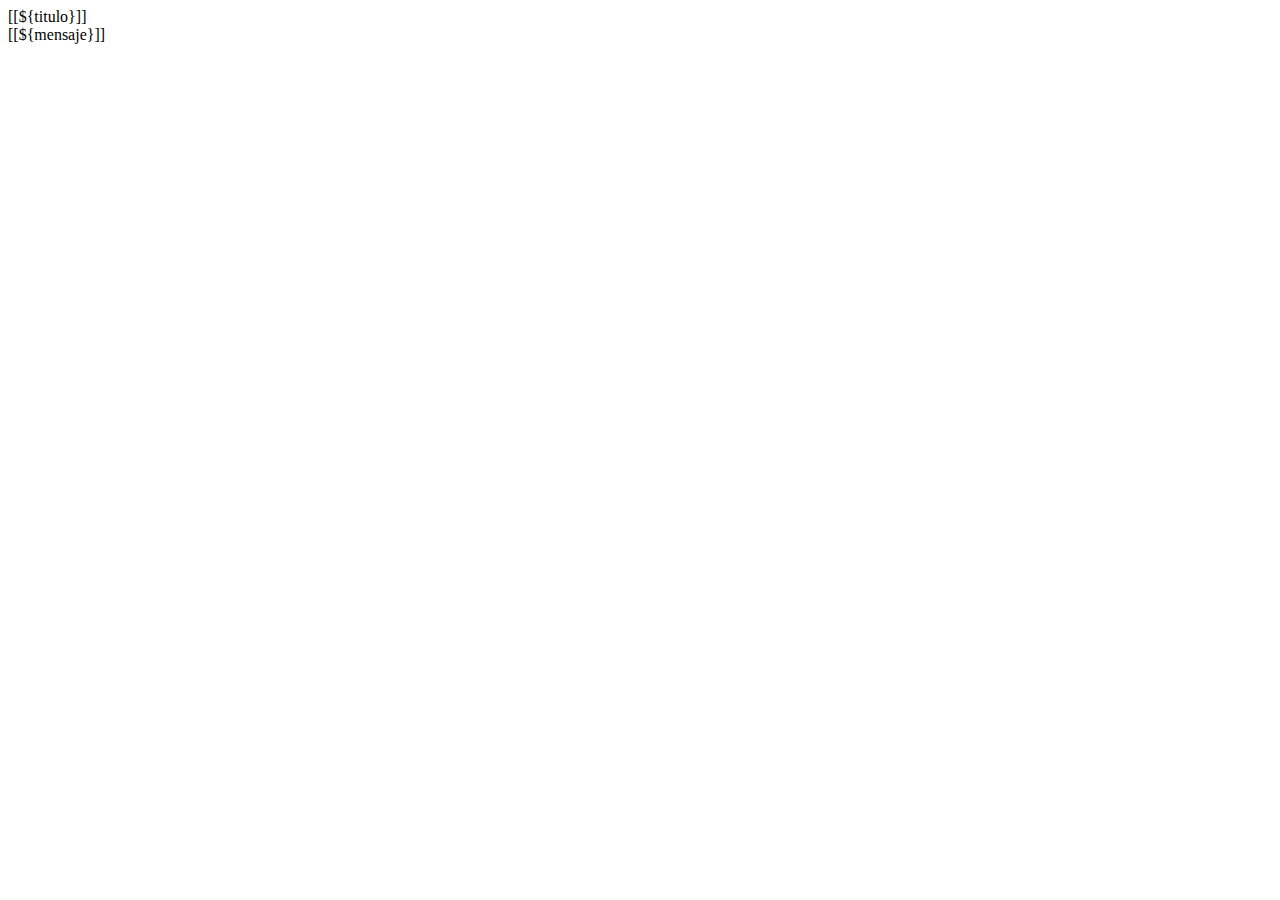
<file: src/main/resources/templates/acceso/salida.html>
<!DOCTYPE html>
<html xmlns="http://www.w3.org/1999/xhtml"
      xmlns:th="http://www.thymeleaf.org">
    <head th:replace="~{layout/plantilla :: head}">
        <title>DAW</title>
    </head>
    <body>
        <header th:replace="~{layout/plantilla :: header}"></header>

        <div class="row py-2 justify-content-center">
            <div class="col-md-3">
                <div class="card">
                    <div class="card-header align-items-center">
                        [[${titulo}]]
                    </div>
                    <div class="card-body align-items-center">
                        [[${mensaje}]]
                    </div>
                </div>
            </div>
        </div>
        
        <footer th:replace="~{layout/plantilla :: footer}"></footer>

    </body>
</html>
</file>
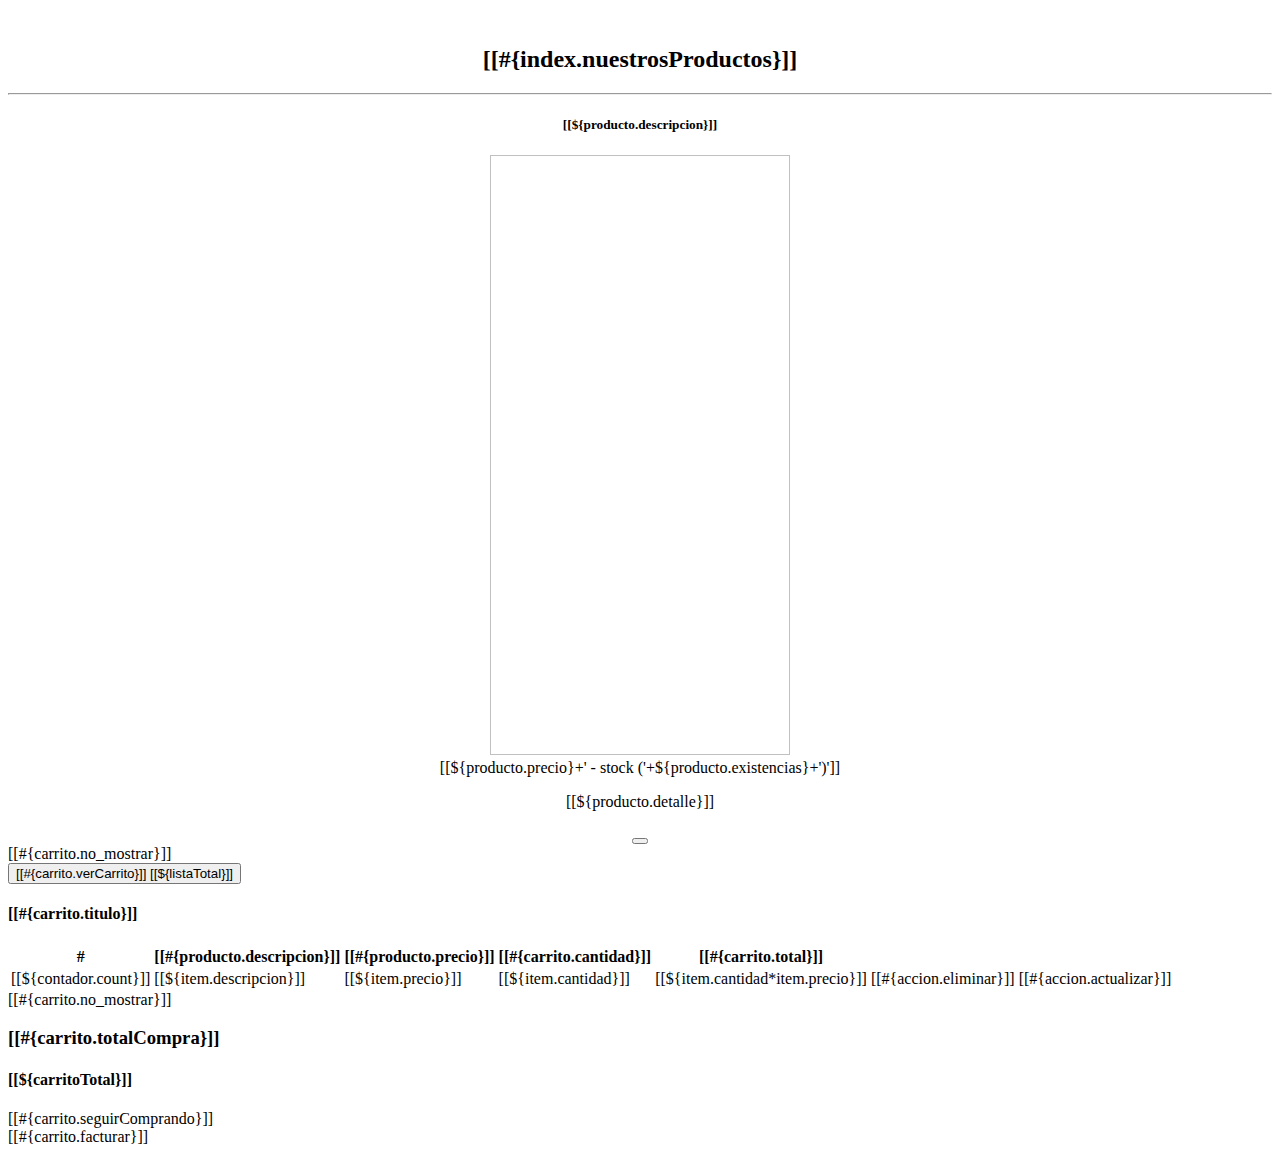
<file: src/main/resources/templates/carrito/fragmentos.html>
<!DOCTYPE html>
<html xmlns:th="http://www.thymeleaf.org"
      xmlns="http://www.w3.org/1999/xhtml"
      xmlns:sec="http://thymeleaf.org/extras/spring-security">
    <head th:replace="~{layout/plantilla :: head}">
        <title>TechShop</title>
    </head>
    <body>
        <section th:fragment="listadoProductos" id="productos">
            <div class="container">
                <br>
                    <center>
                        <h2 class="inline">[[#{index.nuestrosProductos}]]</h2>
                        <hr>
                    </center>
                    <div id="resultsBlock"></div>
                    <div class="row justify-content-center" th:if="${productos != null and !productos.empty}">
                        <div class="col-md-4 m-4 d-flex flex-column h-100" th:each="producto : ${productos}">
                            <div class="card">
                                <center>
                                    <div class="card-body">
                                        <h5 class="card-title">[[${producto.descripcion}]]</h5>
                                        <figure>
                                            <img th:src="@{${producto.rutaImagen}}" height="600" width="300" class="mx-auto d-block" />
                                            <figcaption>[[${producto.precio}+' - stock ('+${producto.existencias}+')']]
                                            </figcaption>
                                        </figure>
                                        <p class="card-text">[[${producto.detalle}]]</p>                            
                                    </div>
                                </center>
                                <form>
                                    <center>
                                        <input type="hidden" name="texto" th:value="${producto.idProducto}"/>
                                        <input type="hidden" name="texto" th:value="${producto.existencias}"/>
                                        <button class="btn btn-ligth" id="addCar" 
                                                name="addCar" onclick="addCard(this.form)" 
                                                type="button"><i class="fas fa-cart-plus"></i></button>
                                    </center>
                                </form>
                            </div>
                        </div>
                    </div>
                    <div th:if="${productos == null or productos.empty}">
                        [[#{carrito.no_mostrar}]]</div>
            </div>
        </section>

        <div th:fragment="verCarrito" th:unless="${#lists.isEmpty(listaItems)}">            
            <form action="/carrito/listado">
                <button
                    type="submit"
                    class="btn btn-primary">
                    <i class="fas fa-cart-plus"></i>
                    [[#{carrito.verCarrito}]] [[${listaTotal}]]
                </button>
            </form>
        </div>     

        <section th:fragment="listadoCarrito" id="items">
            <div class="container">
                <div class="row">
                    <div class="col-md-9">
                        <div class="card">
                            <div class="card-header">
                                <h4>[[#{carrito.titulo}]]</h4>
                            </div>
                            <div th:if="${items != null and !items.empty}">
                                <table class="table table-stryped">
                                    <thead class="thead-dark">
                                        <tr>
                                            <th>#</th>
                                            <th>[[#{producto.descripcion}]]</th>
                                            <th>[[#{producto.precio}]]</th>
                                            <th>[[#{carrito.cantidad}]]</th>
                                            <th>[[#{carrito.total}]]</th>
                                            <th></th>
                                            <th></th>
                                        </tr>
                                    </thead>
                                    <tbody>
                                        <tr th:each="item, contador : ${items}">
                                            <td>[[${contador.count}]]</td>
                                            <td>[[${item.descripcion}]]</td>
                                            <td class="text-end">[[${item.precio}]]</td>
                                            <td class="text-center">[[${item.cantidad}]]</td>
                                            <td class="text-center">[[${item.cantidad*item.precio}]]</td>
                                            <td>
                                                <a th:href="@{/carrito/eliminar/}+${item.idProducto}"
                                                   class="btn btn-danger">
                                                    <i class='fas fa-trash'></i> [[#{accion.eliminar}]]
                                                </a>
                                            </td>
                                            <td>
                                                <a th:href="@{/carrito/modificar/}+${item.idProducto}"
                                                   class="btn btn-success">
                                                    <i class='fas fa-pencil'></i> [[#{accion.actualizar}]]
                                                </a>
                                            </td>
                                        </tr>
                                    </tbody>
                                </table>
                            </div>
                            <div class="text-center p-2" th:if="${items== null or items.empty}">
                                [[#{carrito.no_mostrar}]]
                            </div>
                        </div>
                    </div>
                    <div class="col-md-3">
                        <div class="card text-center bg-primary text-white mb-3">
                            <div class="card-body">
                                <h3>[[#{carrito.totalCompra}]]</h3>
                                <h4 class="fs-4">
                                    [[${carritoTotal}]]
                                </h4>
                            </div>
                        </div>
                        <div class="card text-center bg-success text-white mb-3">
                            <div class="card-body">
                                <a th:href="@{/}"
                                   class="btn btn-success">
                                    <i class='fas fa-reply'></i> [[#{carrito.seguirComprando}]]
                                </a>
                            </div>
                        </div>
                        <div class="card text-center bg-info text-white mb-3">
                            <div class="card-body">
                                <a th:href="@{/facturar/carrito}"
                                   class="btn btn-info">
                                    <i class='fas fa-fordward'></i> [[#{carrito.facturar}]]
                                </a>
                            </div>
                        </div> 
                    </div>
                </div>
            </div>
        </section>
    </body>
</html>
</file>
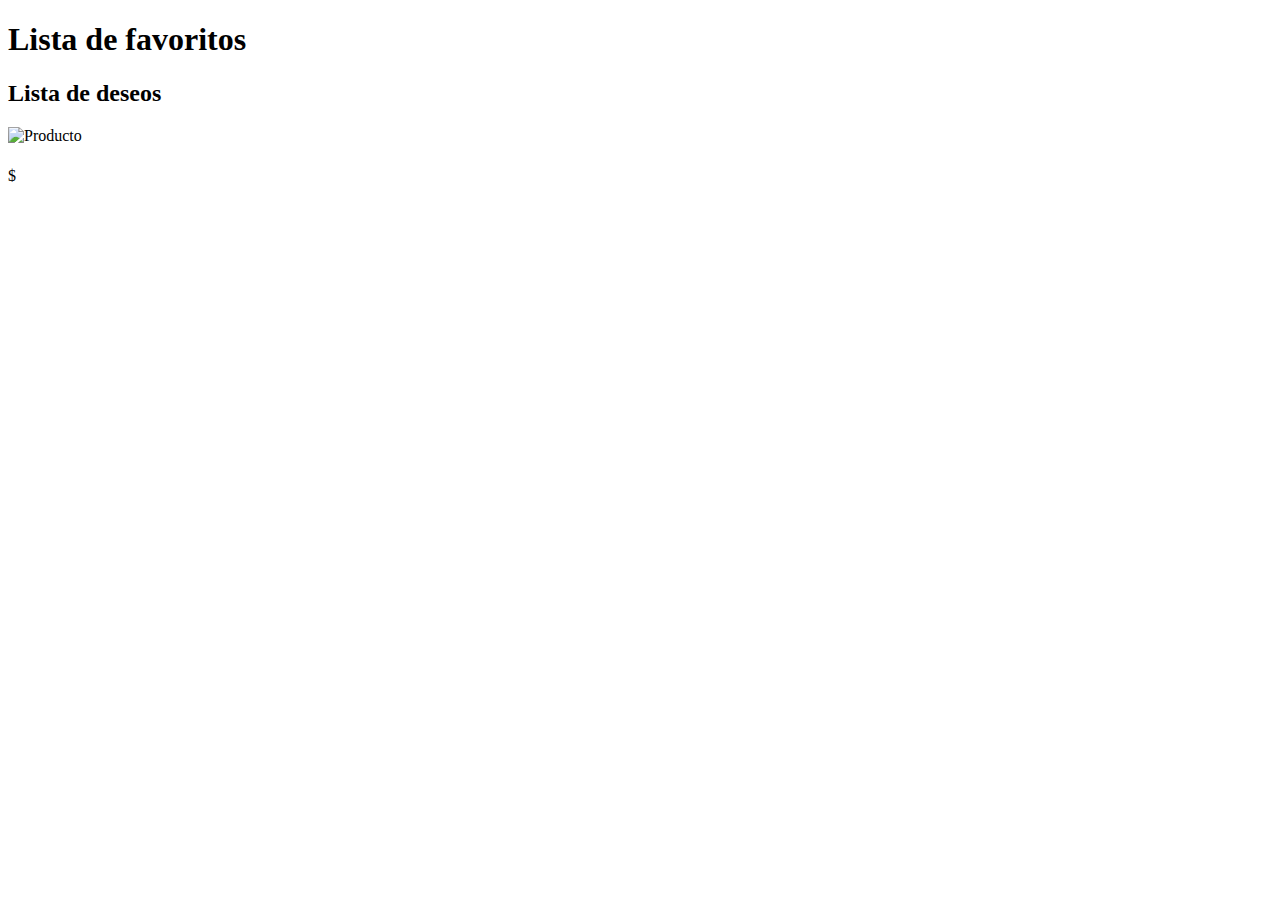
<file: src/main/resources/templates/favoritos/listaFavoritos.html>
<!doctype html>
<html xmlns="http://www.w3.org/1999/xhtml"
      xmlns:th="http://thymeleaf.org">
    <head th:replace="~{layout/plantilla :: head}">
    </head>
    <body>
        <section th:replace="~{layout/plantilla :: header1}"></section>

        <header th:replace="~{layout/plantilla :: header2}"></header>

        <div class="container">
            <h1>Lista de favoritos</h1>
        
                <div class="container my-5">
                    <h2 class="mb-4 text-center">Lista de deseos</h2>
                    <div class="row">
                        <div class="col-12 col-sm-6 col-lg-4 mb-4" th:each="favoritos : ${favoritos}" th:object="${favoritos}">
                            <div class="card">
                                <img th:src="@{/images/{filename}(filename=*{getProducto().getImg()})}" class="card-img-top" alt="Producto">
                                <div class="card-body">
                                    <h5 class="card-title" th:text="*{getProducto().getNombre()}"></h5>
                                    <p class="card-text" th:text="*{getProducto().getDescripcion()}"></p>
                                    <p class="card-text"th:text="*{getProducto().getStock()}"></p>
                                    <span style="display: flex;"> $<p class="card-text" th:text="*{getProducto().getPrice()}"></p></span>
                                </div>
                            </div>
                        </div>
                    </div>
                </div>
        </div>
        <footer th:replace="~{layout/plantilla :: footer}"></footer>
    </body>
</html>
</file>
